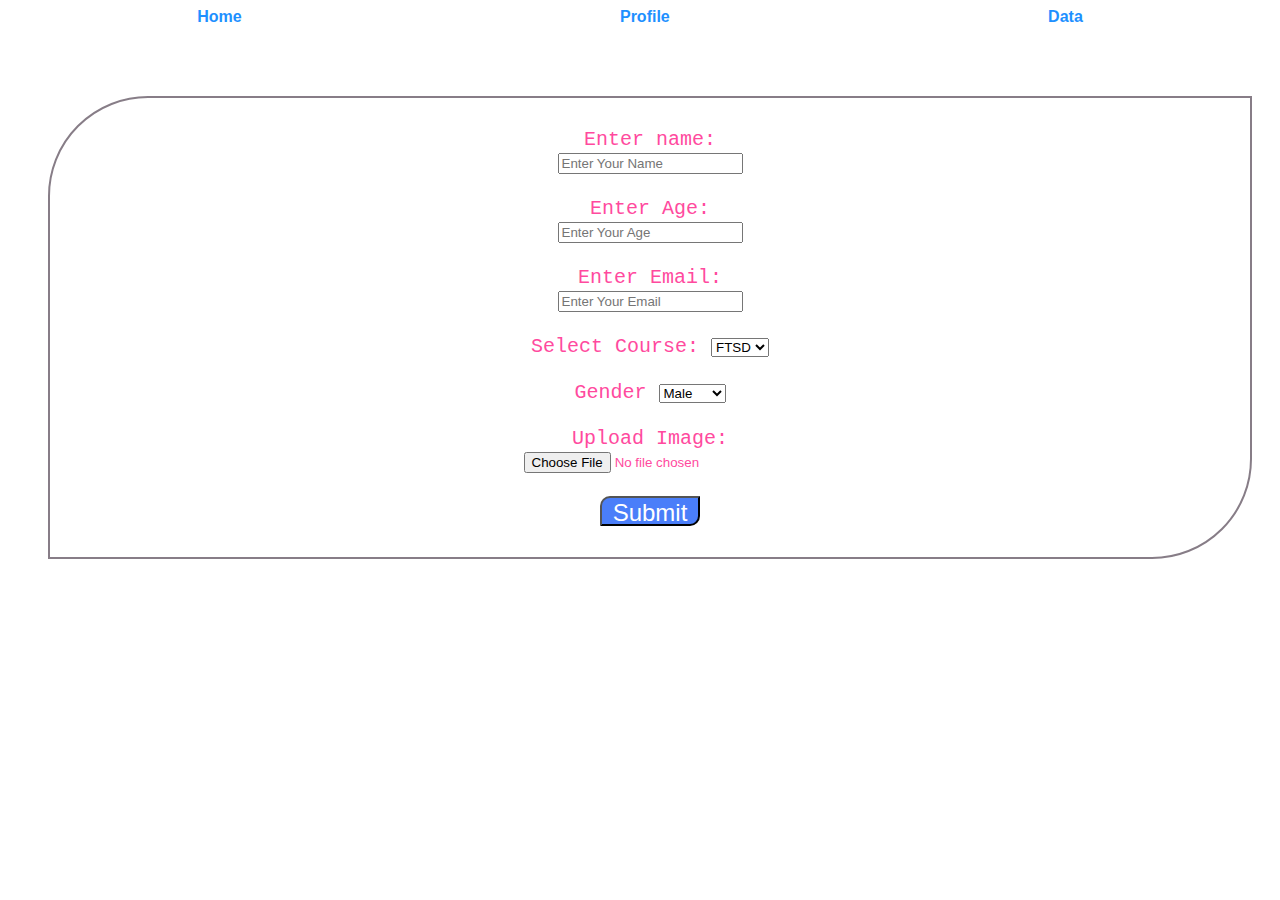
<file: M4-S2-evaluation/index.html>
<!DOCTYPE html>
<html lang="en">
<head>
    <meta charset="UTF-8">
    <meta name="viewport" content="width=device-width, initial-scale=1.0">
    <title>Dashboard</title>
    <link rel="stylesheet" href="styel.css">
</head>
<body>
    <!-- navbar -->
    <nav>
        <div class="nav">
            <a id="nava" href="">Home</a>
            <a id="nava" href="">profile</a>
            <a id="nava" href="data.html">Data</a>
        </div>
    </nav>


    <!-- form -->
     <div class="input">

    
<form action="">
    <label for="name">Enter name:</label> <br>
    <input type="text" id="name" placeholder="Enter Your Name"> <br><br>

    <label for="age">Enter Age:</label><br>
    <input type="text" id="age" placeholder="Enter Your Age"> <br><br>

    <label for="mail">Enter Email:</label><br>
    <input type="text" id="mail" placeholder="Enter Your Email"> <br><br>

    <label for="Course">Select Course:</label>
    <select name="Course" id="course">
        <option value="FTSD">FTSD</option>
        <option value="FTSD">PTSD</option>
        <option value="FTSD">FTDS</option>
        <option value="FTSD">PTDS</option>
    </select> <br> <br>

    
      <label for="gender">Gender</label>
      <select name="gender" id="gender">
        <option value="male">Male</option>
        <option value="female">Female</option>
      </select> <br> <br>

    <label for="pic">Upload Image:</label> <br>
    <input type="file" id="pic" name="pic" accept> <br><br>

    <button id="submit" onclick="SubmitFun()">Submit</button><br>

</form>
</div>

    <script src="script.js"></script>
</body>
</html>
</file>
<file: M4-S2-evaluation/styel.css>
@import url('https://fonts.googleapis.com/css2?family=Bebas+Neue&display=swap');

.nav{
    font-weight: bold;
    display: flex;
    justify-content: space-around;
    align-items: center;
}

#nava{
 text-decoration: none;
 font-family: 'Segoe UI', Tahoma, Geneva, Verdana, sans-serif;
 text-transform: capitalize;
 color:dodgerblue;
}

#nava:hover{
    text-decoration: underline red;
}

.input{
    margin-top: 30px;
    padding: 10px;
    width: 100%;
font-size: x-large;
font-family: monospace;
color: rgb(255, 74, 158);
}

.input form {
    padding: 30px;
    justify-content: center;
    align-items: center;
    text-align: center;
    margin: 30px;
    border: 2px rgb(135, 125, 135)  solid;
    border-radius: 100px 0px 100px 0px;
}

#submit{
    width: 100px;
    height: 30px;
    border-radius: 10px 0 10px 0;
    background-color: rgb(74, 126, 249);
    color: white;
    font-size: x-large;
}
</file>
